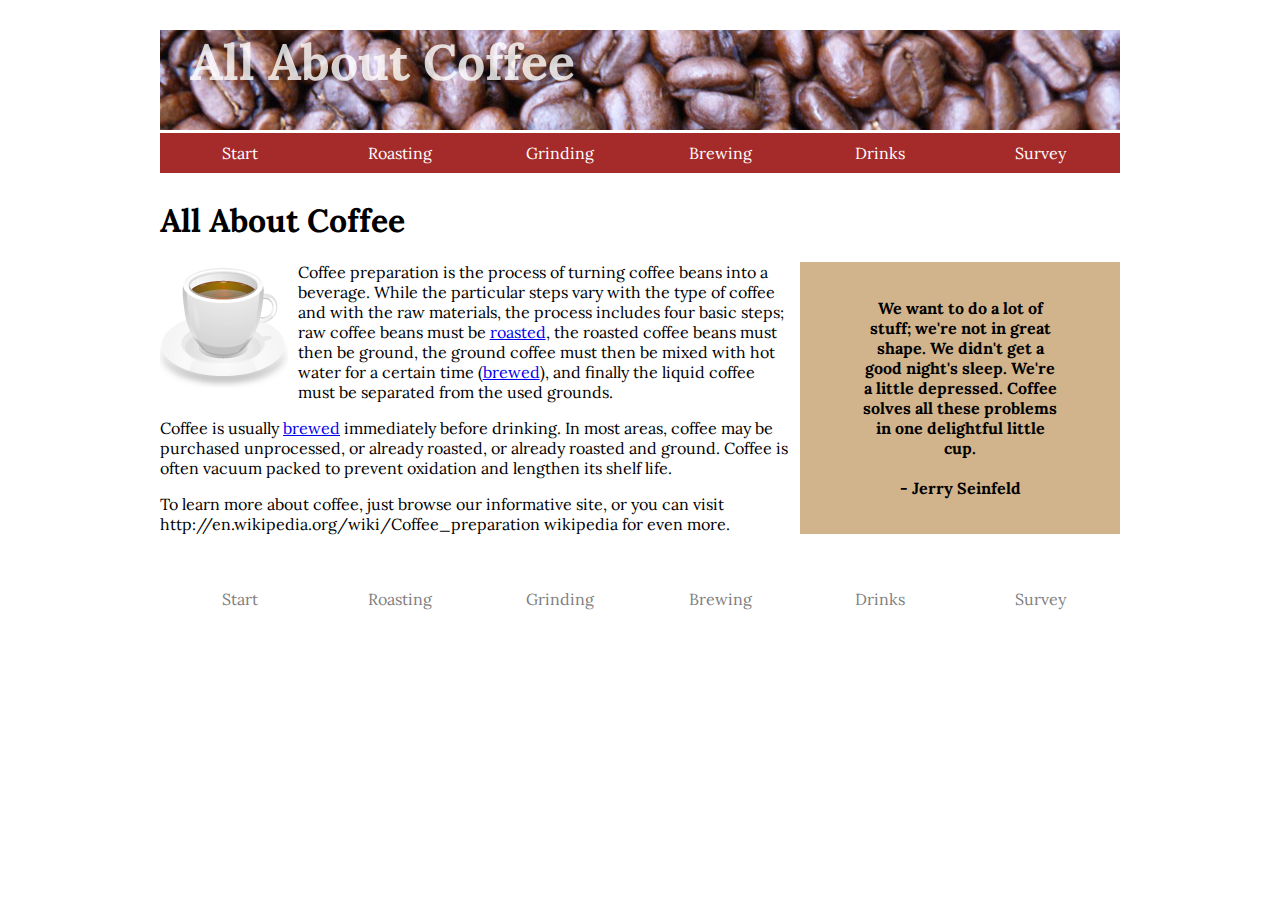
<file: index.html>
<!doctype html>
<html>
<head>
	<meta charset="utf-8"/>
	<title>All About Coffee</title>
	<link href="https://fonts.googleapis.com/css?family=Lora&display=swap" rel="stylesheet">
	<link href="styles.css" rel="stylesheet" type="text/css"/>
</head>
<body>
<header>
	<h1>All About Coffee</h1>
	<nav>
		<ul>
			<li><a href="index.html">Start</a></li>
			<li><a href="roasting.html">Roasting</a></li>
			<li><a href="grinding.html">Grinding</a></li>
			<li><a href="brewing.html">Brewing</a></li>
			<li><a href="drinks.html">Drinks</a></li>
			<li><a href="survey.html">Survey</a></li>
		</ul>
	</nav>
</header>
	<h1>All About Coffee</h1>

	<aside>
	<blockquote>
	We want to do a lot of stuff; we're not in great shape. We didn't get a good night's sleep. We're a little depressed. Coffee solves all these problems in one delightful little cup.<br/><br/>- Jerry Seinfeld
</blockquote>
	</aside>
	<section>
	<img class="photo-left" alt="A cup of coffee" src="images/coffee-cup.png" width="128" height="128"/>
	<p>
	Coffee preparation is the process of turning coffee beans into a beverage. While the particular steps vary with the type of coffee and with the raw materials, the process includes four basic steps; raw coffee beans must be <a href="roasting.html#roasting">roasted</a>, the roasted coffee beans must then be ground, the ground coffee must then be mixed with hot water for a certain time (<a href="brewing.html#brewing">brewed</a>), and finally the liquid coffee must be separated from the used grounds.</p>

	<p>
	Coffee is usually <a href="brewing.html#brewing">brewed</a> immediately before drinking. In most areas, coffee may be purchased unprocessed, or already roasted, or already roasted and ground. Coffee is often vacuum packed to prevent oxidation and lengthen its shelf life.</p>

	<p>To learn more about coffee, just browse our informative site, or you can visit 
	http://en.wikipedia.org/wiki/Coffee_preparation wikipedia for even more.</p>
	</section>
<footer>
<nav>
		<ul>
			<li><a href="index.html">Start</a></li>
			<li><a href="roasting.html">Roasting</a></li>
			<li><a href="grinding.html">Grinding</a></li>
			<li><a href="brewing.html">Brewing</a></li>
			<li><a href="drinks.html">Drinks</a></li>
			<li><a href="survey.html">Survey</a></li>
		</ul>
	</nav>
</footer>
</body>
</html>
</file>
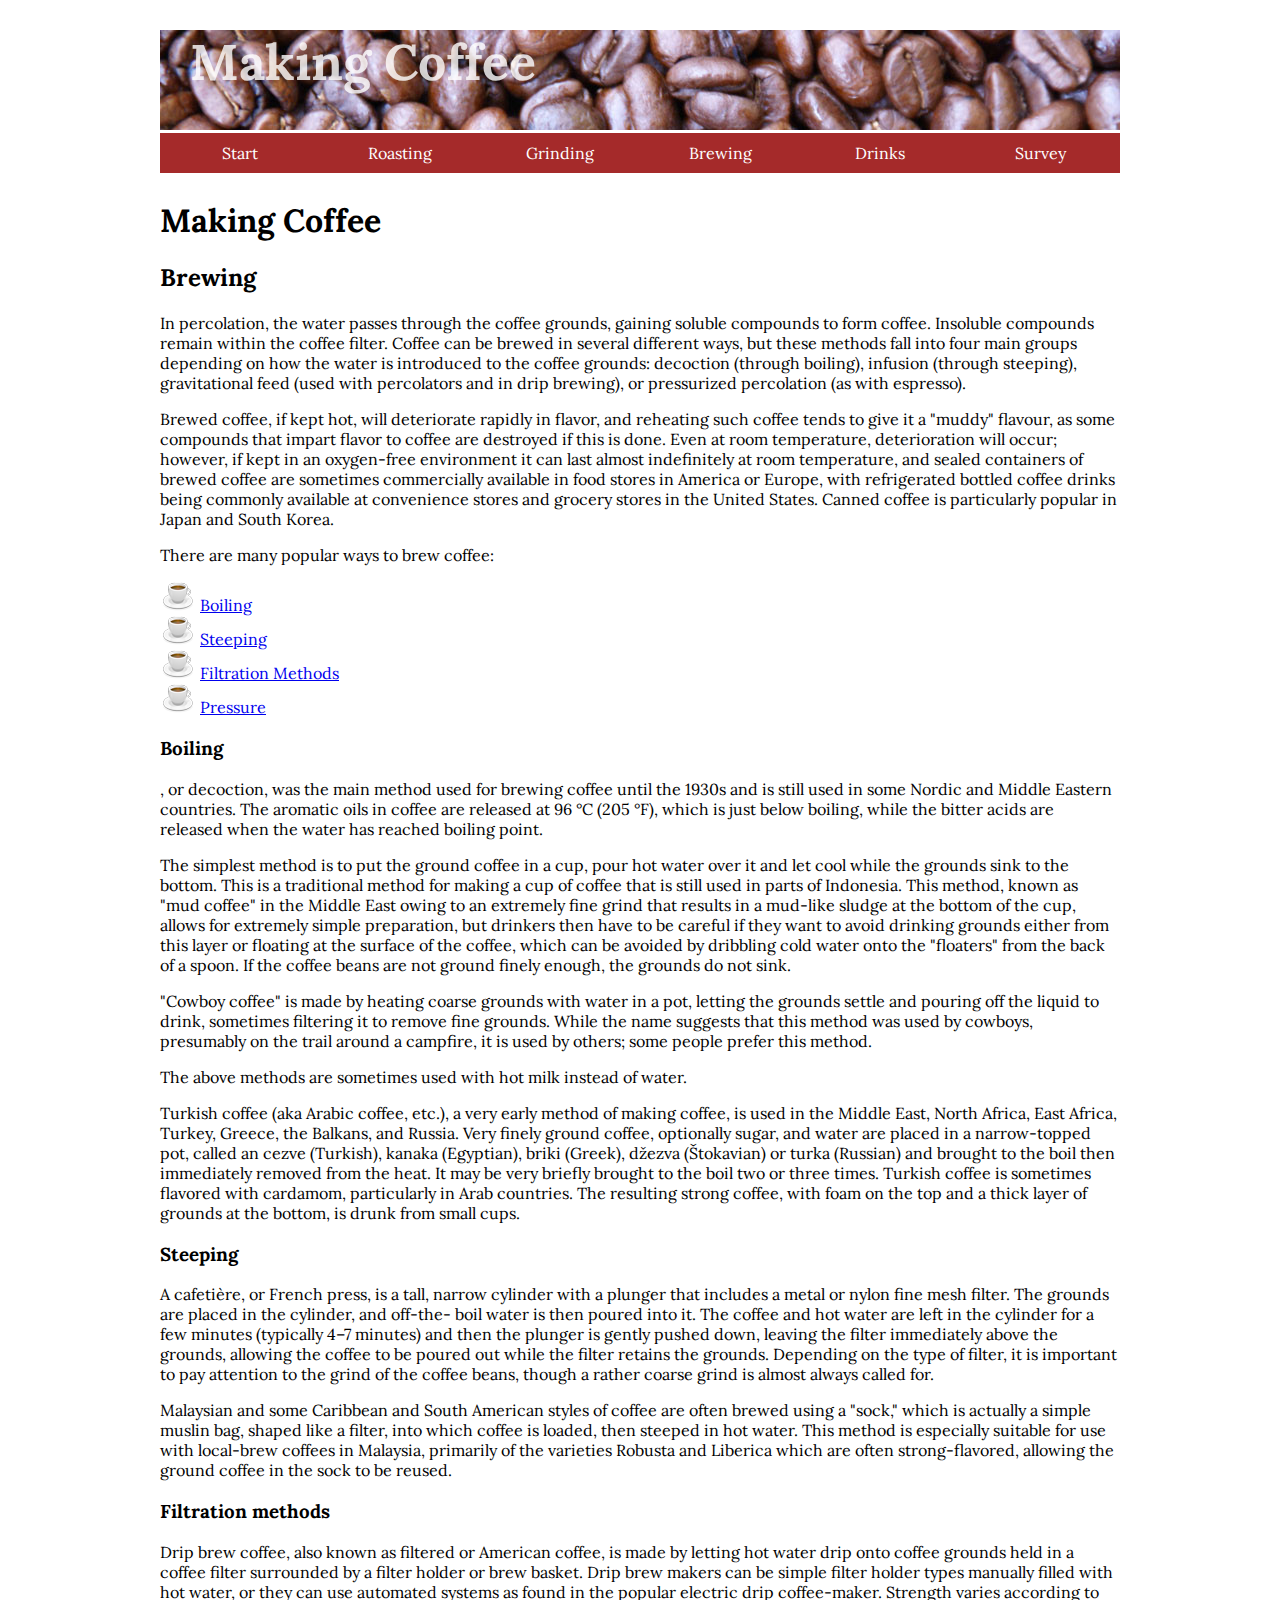
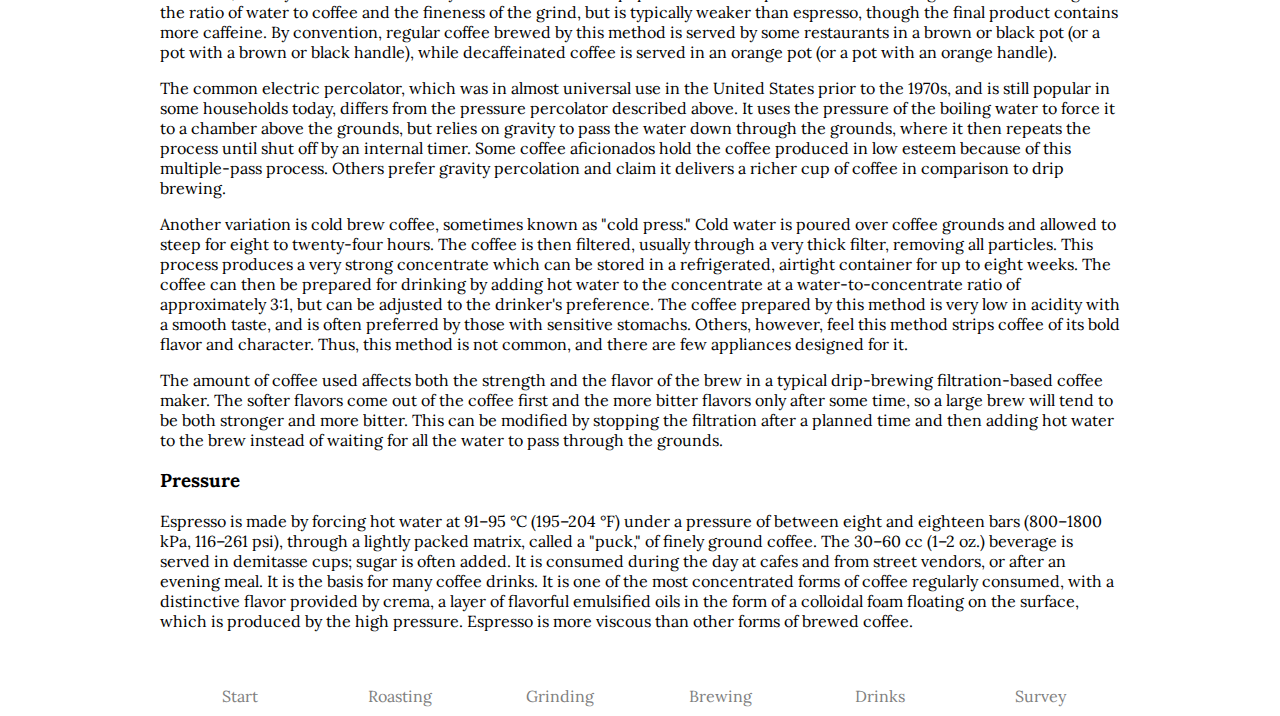
<file: brewing.html>
<!doctype html>
<html>
<head>
	<meta charset="utf-8">
	<title>Coffee Brewing</title>
	<link href="https://fonts.googleapis.com/css?family=Lora&display=swap" rel="stylesheet">
	<link href="styles.css" rel="stylesheet" type="text/css"/>
</head>

<body>
	<header>
	<h1>Making Coffee</h1>
	<nav>
		<ul>
			<li><a href="index.html">Start</a></li>
			<li><a href="roasting.html">Roasting</a></li>
			<li><a href="grinding.html">Grinding</a></li>
			<li><a href="brewing.html">Brewing</a></li>
			<li><a href="drinks.html">Drinks</a></li>
			<li><a href="survey.html">Survey</a></li>
		</ul>
	</nav>
</header>
	<h1>Making Coffee</h1>

	<section>
	<h2 id="brewing">Brewing</h2>

	<p>In percolation, the water passes through the coffee grounds, gaining soluble compounds to form coffee. Insoluble compounds remain within the coffee filter.
	Coffee can be brewed in several different ways, but these methods fall into four main groups depending on how the water is introduced to the coffee grounds: decoction (through boiling), infusion (through steeping), gravitational feed (used with percolators and in drip brewing), or pressurized percolation (as with espresso).</p>

	<p>Brewed coffee, if kept hot, will deteriorate rapidly in flavor, and reheating such coffee tends to give it a "muddy" flavour, as some compounds that impart flavor to coffee are destroyed if this is done. Even at room temperature, deterioration will occur; however, if kept in an oxygen-free environment it can last almost indefinitely at room temperature, and sealed containers of brewed coffee are sometimes commercially available in food stores in America or Europe, with refrigerated bottled coffee drinks being commonly available at convenience stores and grocery stores in the United States. Canned coffee is particularly popular in Japan and South Korea.</p>

	<p>There are many popular ways to brew coffee:</p>

	<ul>
		<li><a href="#boiling">Boiling</a></li>
		<li><a href="#steeping">Steeping</a></li>
		<li><a href="#filtrationmethods">Filtration Methods</a></li>
		<li><a href="#pressure">Pressure</a></li>
	</ul>
	</section>
	<section>
	<h3 id="boiling">Boiling</h3>

	<p>, or decoction, was the main method used for brewing coffee until the 1930s and is still used in some Nordic and Middle Eastern countries. The aromatic oils in coffee are released at 96 °C (205 °F), which is just below boiling, while the bitter acids are released when the water has reached boiling point.</p>

	<p>The simplest method is to put the ground coffee in a cup, pour hot water over it and let cool while the grounds sink to the bottom. This is a traditional method for making a cup of coffee that is still used in parts of Indonesia. This method, known as "mud coffee" in the Middle East owing to an extremely fine grind that results in a mud-like sludge at the bottom of the cup, allows for extremely simple preparation, but drinkers then have to be careful if they want to avoid drinking grounds either from this layer or floating at the surface of the coffee, which can be avoided by dribbling cold water onto the "floaters" from the back of a spoon. If the coffee beans are not ground finely enough, the grounds do not sink.</p>

	<p>"Cowboy coffee" is made by heating coarse grounds with water in a pot, letting the grounds settle and pouring off the liquid to drink, sometimes filtering it to remove fine grounds. While the name suggests that this method was used by cowboys, presumably on the trail around a campfire, it is used by others; some people prefer this method.</p>

	<p>The above methods are sometimes used with hot milk instead of water.</p>

	<p>Turkish coffee (aka Arabic coffee, etc.), a very early method of making coffee, is used in the Middle East, North Africa, East Africa, Turkey, Greece, the Balkans, and Russia. Very finely ground coffee, optionally sugar, and water are placed in a narrow-topped pot, called an cezve (Turkish), kanaka (Egyptian), briki (Greek), džezva (Štokavian) or turka (Russian) and brought to the boil then immediately removed from the heat. It may be very briefly brought to the boil two or three times. Turkish coffee is sometimes flavored with cardamom, particularly in Arab countries. The resulting strong coffee, with foam on the top and a thick layer of grounds at the bottom, is drunk from small cups.</p>
	</section>
	<section>
	<h3 id="steeping">Steeping</h3>

	<p>A cafetière, or French press, is a tall, narrow cylinder with a plunger that includes a metal or nylon fine mesh filter. The grounds are placed in the cylinder, and off-the- boil water is then poured into it. The coffee and hot water are left in the cylinder for a few minutes (typically 4–7 minutes) and then the plunger is gently pushed down, leaving the filter immediately above the grounds, allowing the coffee to be poured out while the filter retains the grounds. Depending on the type of filter, it is important to pay attention to the grind of the coffee beans, though a rather coarse grind is almost always called for.</p>

	<p>Malaysian and some Caribbean and South American styles of coffee are often brewed using a "sock," which is actually a simple muslin bag, shaped like a filter, into which coffee is loaded, then steeped in hot water. This method is especially suitable for use with local-brew coffees in Malaysia, primarily of the varieties Robusta and Liberica which are often strong-flavored, allowing the ground coffee in the sock to be reused.</p>
	</section>
	<section>
	<h3 id="filtrationmethods">Filtration methods</h3>

	<p>Drip brew coffee, also known as filtered or American coffee, is made by letting hot water drip onto coffee grounds held in a coffee filter surrounded by a filter holder or brew basket. Drip brew makers can be simple filter holder types manually filled with hot water, or they can use automated systems as found in the popular electric drip coffee-maker. Strength varies according to the ratio of water to coffee and the fineness of the grind, but is typically weaker than espresso, though the final product contains more caffeine. By convention, regular coffee brewed by this method is served by some restaurants in a brown or black pot (or a pot with a brown or black handle), while decaffeinated coffee is served in an orange pot (or a pot with an orange handle).</p>

	<p>The common electric percolator, which was in almost universal use in the United States prior to the 1970s, and is still popular in some households today, differs from the pressure percolator described above. It uses the pressure of the boiling water to force it to a chamber above the grounds, but relies on gravity to pass the water down through the grounds, where it then repeats the process until shut off by an internal timer. Some coffee aficionados hold the coffee produced in low esteem because of this multiple-pass process. Others prefer gravity percolation and claim it delivers a richer cup of coffee in comparison to drip brewing.</p>

	<p>Another variation is cold brew coffee, sometimes known as "cold press." Cold water is poured over coffee grounds and allowed to steep for eight to twenty-four hours. The coffee is then filtered, usually through a very thick filter, removing all particles. This process produces a very strong concentrate which can be stored in a refrigerated, airtight container for up to eight weeks. The coffee can then be prepared for drinking by adding hot water to the concentrate at a water-to-concentrate ratio of approximately 3:1, but can be adjusted to the drinker's preference. The coffee prepared by this method is very low in acidity with a smooth taste, and is often preferred by those with sensitive stomachs. Others, however, feel this method strips coffee of its bold flavor and character. Thus, this method is not common, and there are few appliances designed for it.</p>

	<p>The amount of coffee used affects both the strength and the flavor of the brew in a typical drip-brewing filtration-based coffee maker. The softer flavors come out of the coffee first and the more bitter flavors only after some time, so a large brew will tend to be both stronger and more bitter. This can be modified by stopping the filtration after a planned time and then adding hot water to the brew instead of waiting for all the water to pass through the grounds.</p>
	</section>
	<section>
	<h3 id="pressure">Pressure</h3>

	<p>Espresso is made by forcing hot water at 91–95 °C (195–204 °F) under a pressure of between eight and eighteen bars (800–1800 kPa, 116–261 psi), through a lightly packed matrix, called a "puck," of finely ground coffee. The 30–60 cc (1–2 oz.) beverage is served in demitasse cups; sugar is often added. It is consumed during the day at cafes and from street vendors, or after an evening meal. It is the basis for many coffee drinks. It is one of the most concentrated forms of coffee regularly consumed, with a distinctive flavor provided by crema, a layer of flavorful emulsified oils in the form of a colloidal foam floating on the surface, which is produced by the high pressure. Espresso is more viscous than other forms of brewed coffee.</p>
	</section>
<footer>
<nav>
		<ul>
			<li><a href="index.html">Start</a></li>
			<li><a href="roasting.html">Roasting</a></li>
			<li><a href="grinding.html">Grinding</a></li>
			<li><a href="brewing.html">Brewing</a></li>
			<li><a href="drinks.html">Drinks</a></li>
			<li><a href="survey.html">Survey</a></li>
		</ul>
	</nav>
</footer>
</body>
</html>
</file>
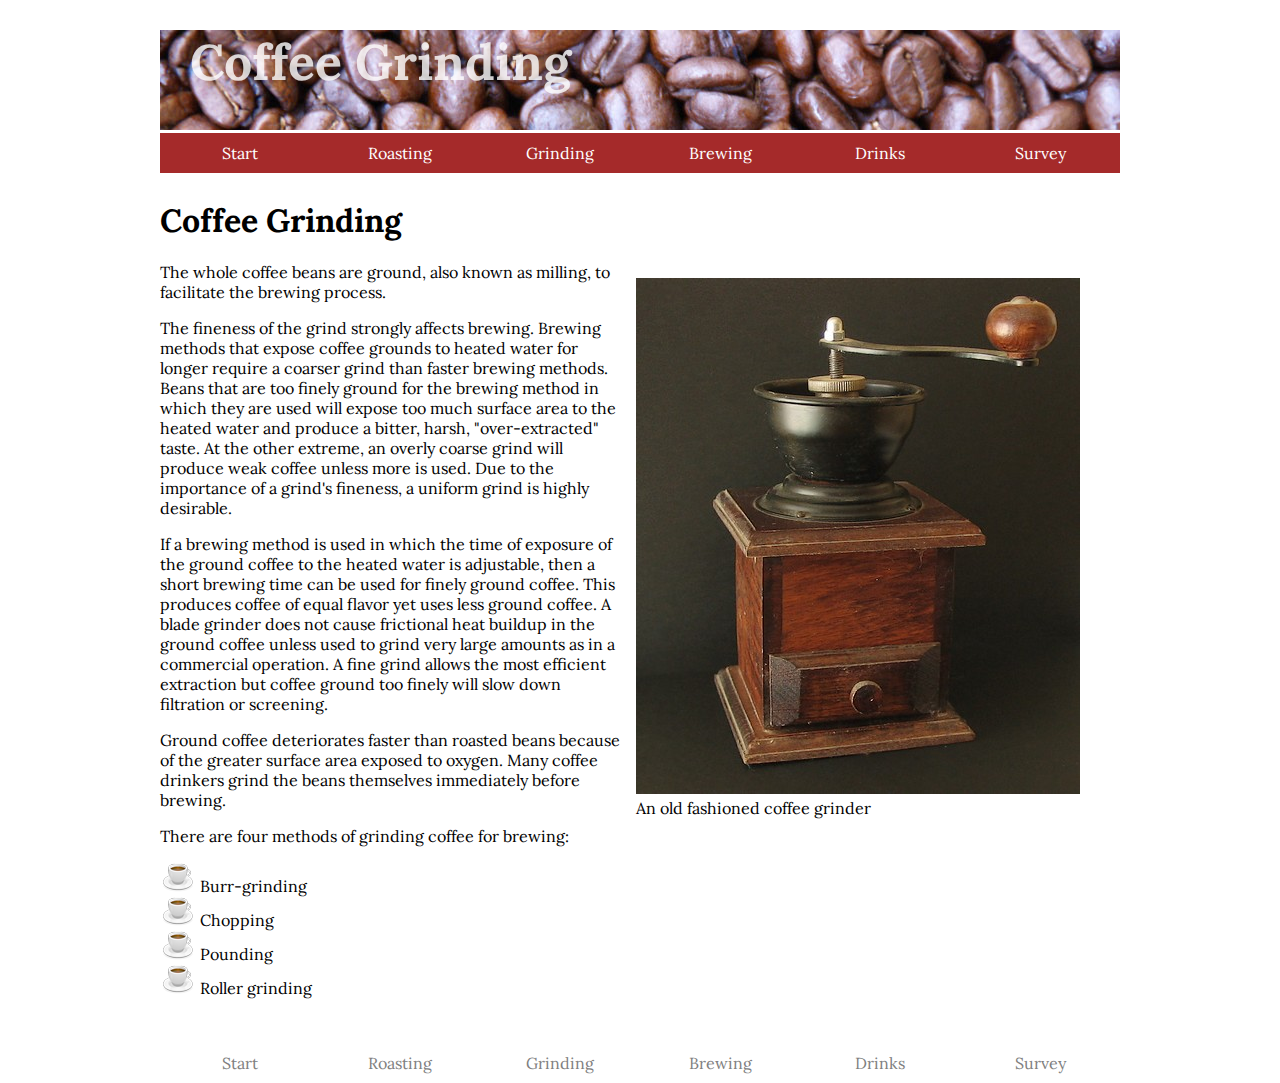
<file: grinding.html>
<!doctype html>
<html>
<head>
	<meta charset="utf-8">
	<title>Coffee Grinding</title>
	<link href="https://fonts.googleapis.com/css?family=Lora&display=swap" rel="stylesheet">
	<link href="styles.css" rel="stylesheet" type="text/css"/>

</head>

<body>
	<header>
	<h1>Coffee Grinding</h1>
	<nav>
		<ul>
			<li><a href="index.html">Start</a></li>
			<li><a href="roasting.html">Roasting</a></li>
			<li><a href="grinding.html">Grinding</a></li>
			<li><a href="brewing.html">Brewing</a></li>
			<li><a href="drinks.html">Drinks</a></li>
			<li><a href="survey.html">Survey</a></li>
		</ul>
	</nav>
</header>
	<h1>Coffee Grinding</h1>

	<figure class="photo-right">
	<img alt="Coffee grinder" src="images/coffee-grinder.jpg" width="444" height="516"/>
	<figcaption>An old fashioned coffee grinder</figcaption>
	</figure>
	<p>The whole coffee beans are ground, also known as milling, to facilitate the brewing process.</p>
	<p>The fineness of the grind strongly affects brewing. Brewing methods that expose coffee grounds to heated water for longer require a coarser grind than faster brewing methods. Beans that are too finely ground for the brewing method in which they are used will expose too much surface area to the heated water and produce a bitter, harsh, "over-extracted" taste. At the other extreme, an overly coarse grind will produce weak coffee unless more is used. Due to the importance of a grind's fineness, a uniform grind is highly desirable.</p>

	<p>If a brewing method is used in which the time of exposure of the ground coffee to the heated water is adjustable, then a short brewing time can be used for finely ground coffee. This produces coffee of equal flavor yet uses less ground coffee. A blade grinder does not cause frictional heat buildup in the ground coffee unless used to grind very large amounts as in a commercial operation. A fine grind allows the most efficient extraction but coffee ground too finely will slow down filtration or screening.</p>

	<p>Ground coffee deteriorates faster than roasted beans because of the greater surface area exposed to oxygen. Many coffee drinkers grind the beans themselves immediately before brewing.</p>

	<p>There are four methods of grinding coffee for brewing:
	<ul>
		<li>Burr-grinding</li>
		<li>Chopping</li>
		<li>Pounding</li>
		<li>Roller grinding</li>
	</ul>
	</p>
	<footer>
<nav>
		<ul>
			<li><a href="index.html">Start</a></li>
			<li><a href="roasting.html">Roasting</a></li>
			<li><a href="grinding.html">Grinding</a></li>
			<li><a href="brewing.html">Brewing</a></li>
			<li><a href="drinks.html">Drinks</a></li>
			<li><a href="survey.html">Survey</a></li>
		</ul>
	</nav>
</footer>
</body>
</html>
</file>
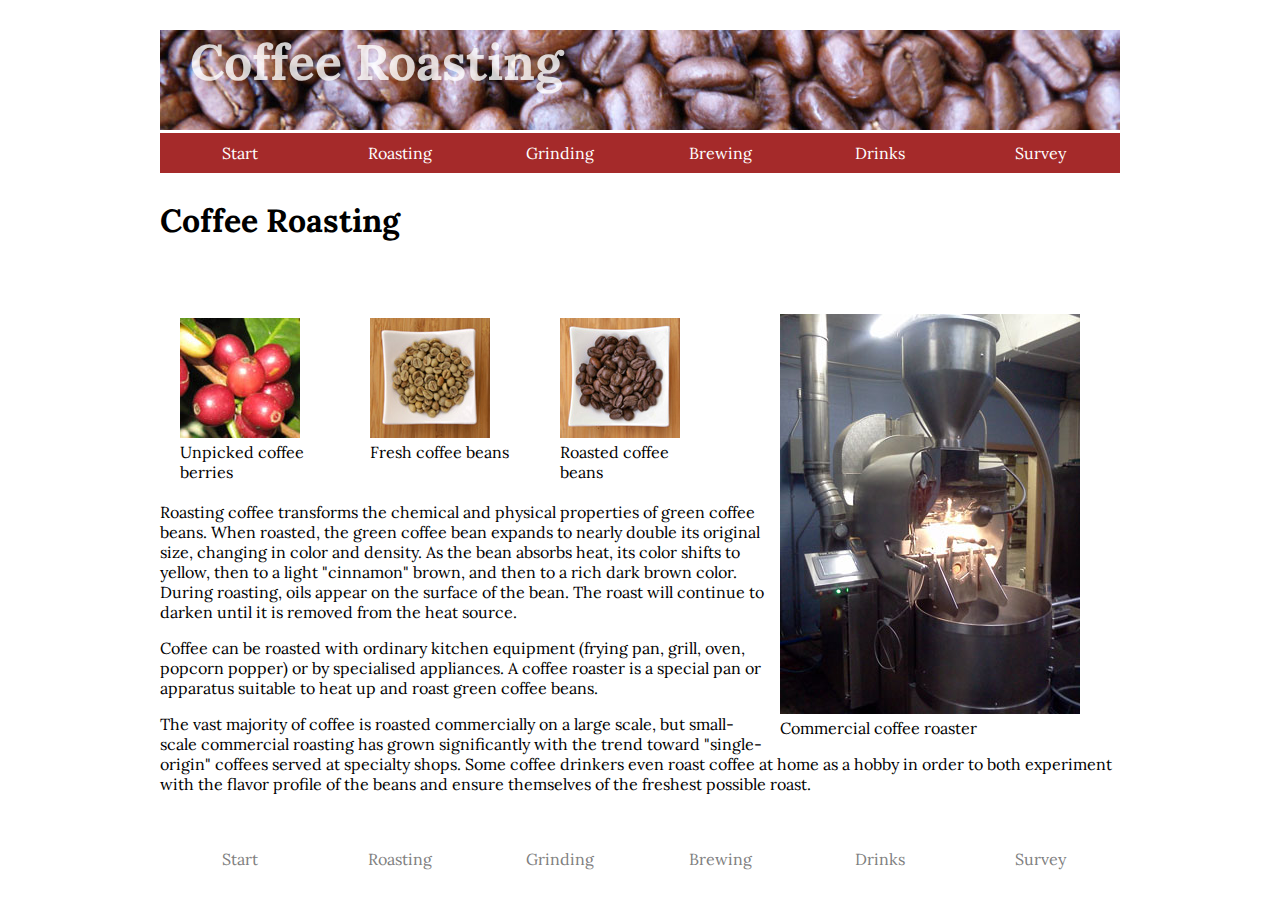
<file: roasting.html>
<!doctype html>
<html>
<head>
	<meta charset="utf-8"/>
	<title>Roasting Coffee</title>
	<link href="https://fonts.googleapis.com/css?family=Lora&display=swap" rel="stylesheet">
	<link href="styles.css" rel="stylesheet" type="text/css"/>
	<style type="text/css">
	.picInRow{
		float: left;
		width: 150px;
		padding: 20px;
		margin-left: 0px;
	}
	
	figure, div{
	margin-left: 1em;
	}
	</style>
</head>
<body>
	<header>
	<h1 id="roasting">Coffee Roasting</h1>
	<nav>
		<ul>
			<li><a href="index.html">Start</a></li>
			<li><a href="roasting.html">Roasting</a></li>
			<li><a href="grinding.html">Grinding</a></li>
			<li><a href="brewing.html">Brewing</a></li>
			<li><a href="drinks.html">Drinks</a></li>
			<li><a href="survey.html">Survey</a></li>
		</ul>
	</nav>
</header>
	<h1 id="roasting">Coffee Roasting</h1>
	
	<br style="clear: both;"/>		
	<section>
		<figure class="photo-right">
			<img alt="Picture of r commercial coffee roaster" src="images/commercial-roaster.jpg" width="300" height="400"/>
			<figcaption>Commercial coffee roaster</figcaption>
		</figure>
		
		<div class="picInRow">
		<img alt="Picture of unpicked coffee berries" src="images/coffee-berries.jpg" width="120" height="120">
		Unpicked coffee berries
		</div>

		<div class="picInRow">
		<img alt="Picture of fresh coffee beans" src="images/fresh-beans.jpg" width="120" height="120">
		Fresh coffee beans
		</div>

		<div class="picInRow">
		<img alt="Picture of roasted beands" src="images/roasted-beans.jpg" width="120" height="120">
		Roasted coffee beans
		</div>
		<p>Roasting coffee transforms the chemical and physical properties of green coffee beans. When roasted, the green coffee bean expands to nearly double its original size, changing in color and density. As the bean absorbs heat, its color shifts to yellow, then to a light "cinnamon" brown, and then to a rich dark brown color. During roasting, oils appear on the surface of the bean. The roast will continue to darken until it is removed from the heat source.</p>

		<p>Coffee can be roasted with ordinary kitchen equipment (frying pan, grill, oven, popcorn popper) or by specialised appliances. A coffee roaster is a special pan or apparatus suitable to heat up and roast green coffee beans.</p>

		<p>The vast majority of coffee is roasted commercially on a large scale, but small-scale commercial roasting has grown significantly with the trend toward "single-origin" coffees served at specialty shops. Some coffee drinkers even roast coffee at home as a hobby in order to both experiment with the flavor profile of the beans and ensure themselves of the freshest possible roast.</p>
	</section>
	<footer>
<nav>
		<ul>
			<li><a href="index.html">Start</a></li>
			<li><a href="roasting.html">Roasting</a></li>
			<li><a href="grinding.html">Grinding</a></li>
			<li><a href="brewing.html">Brewing</a></li>
			<li><a href="drinks.html">Drinks</a></li>
			<li><a href="survey.html">Survey</a></li>
		</ul>
	</nav>
</footer>
</body>
</html>
</file>
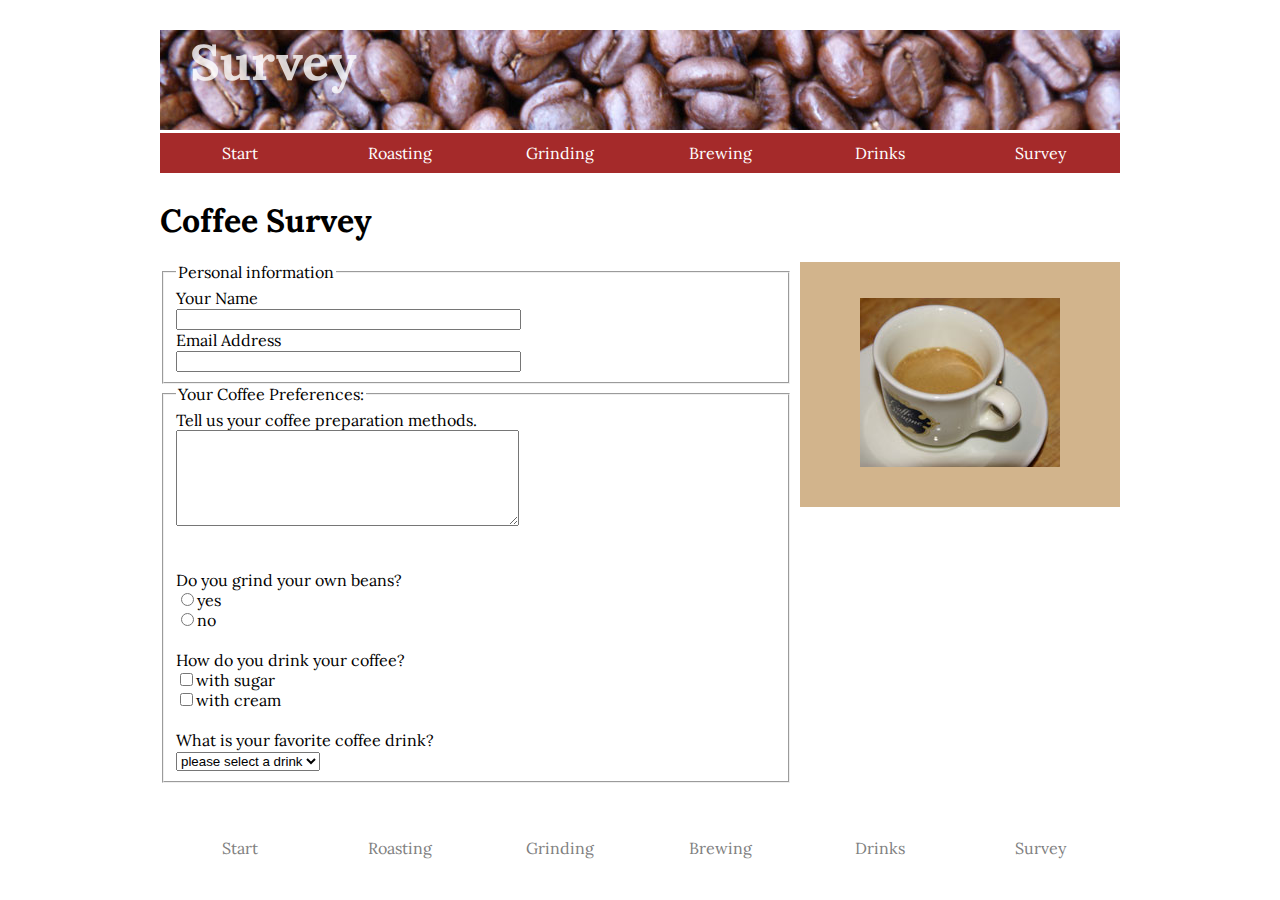
<file: survey.html>
<!doctype html>
<html>
<head>
	<meta charset="utf-8">
	<title>Coffee Survey</title>
	<link href="https://fonts.googleapis.com/css?family=Lora&display=swap" rel="stylesheet">
	<link href="styles.css" rel="stylesheet" type="text/css"/>
</head>

<body>
<header>
	<h1>Survey</h1>
<nav>
		<ul>
			<li><a href="index.html">Start</a></li>
			<li><a href="roasting.html">Roasting</a></li>
			<li><a href="grinding.html">Grinding</a></li>
			<li><a href="brewing.html">Brewing</a></li>
			<li><a href="drinks.html">Drinks</a></li>
			<li><a href="survey.html">Survey</a></li>
		</ul>
	</nav>
	</header>
<h1>Coffee Survey</h1>

<aside>
<figure>
<img src="images/espresso.jpg" alt="a cup of espresso">
</figure>
</aside>
<form action="coffee-survey.php" method="post">
<fieldset>
<legend>Personal information</legend>
<lable for="name">Your Name</lable>
<br/>
<input type="text" name="name" id="name" size="40" required/>
<br/>
Email Address
<br/>
<input type="email" name="email" size="40" required/>
<br/>
</fieldset>

<fieldset>
<legend>Your Coffee Preferences:</legend>
Tell us your coffee preparation methods.<br/>
<textarea name="preparation" cols="40" rows="6"></textarea><br/>
<br/><br/>
Do you grind your own beans?
<br/>
<input type="radio" name="grind" value="yes" />yes<br/>
<input type="radio" name="grind" value="no" />no<br/>
<br/>
How do you drink your coffee?
<br/>
<input type="checkbox" name="drink" value="sugar" />with sugar<br/>
<input type="checkbox" name="drink" value="cream" />with cream<br/>
<br/>
What is your favorite coffee drink?
<br/>
<select>
<option value="">please select a drink</option><br/>
<option value="drip">drip coffee</option><br/>
<option value="french">french press</option><br/>
<option value="espress">espresso</option><br/>
<option value="latte">latte</option><br/>
<option value="flavored">flavored</option><br/>
</select>
</fieldset>
</form>
<footer>
<nav>
		<ul>
			<li><a href="index.html">Start</a></li>
			<li><a href="roasting.html">Roasting</a></li>
			<li><a href="grinding.html">Grinding</a></li>
			<li><a href="brewing.html">Brewing</a></li>
			<li><a href="drinks.html">Drinks</a></li>
			<li><a href="survey.html">Survey</a></li>
		</ul>
	</nav>
</footer>
</body>
</html>
</file>
<file: styles.css>
body{
	background-color: #fff;
}
ul{
	list-style-image: url("images/tiny-coffee-cup.gif");
}
body{
	font-family: 'Lora', serif;
	margin: 0 auto;
	width:960px;
}
header{
	background-image:url("images/coffee-beans.jpg");
	height:100px;
	margin-bottom:70px;
}
header h1{
	color:rgba(256,256,256,.8);
	margin-left:30px;
	margin-top:30px;
	font-size:50px;
	
}
nav ul{
	list-style-type:none;
	padding:0;
}
nav li{
	margin-top:5px;
	display:inline;
	float:left;
}
nav a:link, nav a:visited{
	background-color:brown;
	color:white;
	display:block;
	width:160px;
	text-align:center;
	padding:10px 0;
	text-decoration:none;
}
nav a:hover{
	background-color:black;
}
footer{
	margin:40px 0;
}
footer nav a:link, footer nav a:visited{
	color:grey;
	text-decoration:none;
	width:160px;
	text-align:center;
	background-color:white;
}
footer nav a:hover{
	color:black;
}
a{
	background-color:none;
}
aside{
	width:280px;
	float:right;
	background-color: tan;
	text-align: center;
	font-weight: bold;
	padding: 20px;
	margin-left: 1%;
}
.photo-left{
	float:left;
	margin-right: 1%;
}
.photo-right{
	float:right;
	margin-left: 1%;
}
table{
	
	border-collapse:collapse;
}
td, th{
	border: 1px solid black;
	width:20%;
	text-align:center;
	padding:5px;
}
.div-center{
	display: flex;
	justify-content: center;
}
video{
	margin-bottom: 20px;
	-webkit-filter:grayscale(100%);
	-moz-filter:grayscale(100%);
	filter: grayscale(100%);
	
}
</file>
